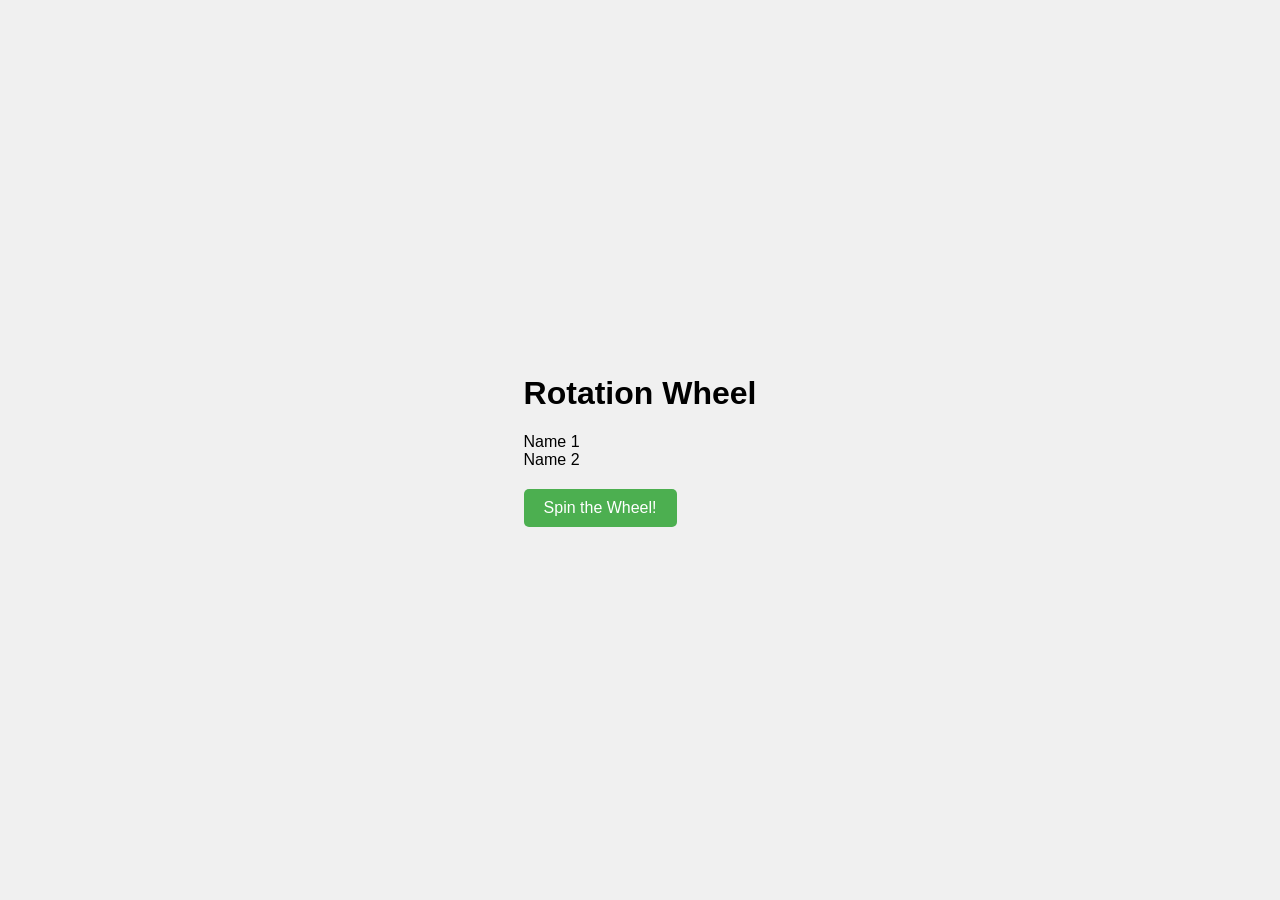
<file: rotation-wheel-app/src/index.html>
<!DOCTYPE html>
<html lang="en">
<head>
    <meta charset="UTF-8">
    <meta name="viewport" content="width=device-width, initial-scale=1.0">
    <title>Rotation Wheel App</title>
    <link rel="stylesheet" href="css/styles.css">
</head>
<body>
    <div class="container">
        <h1>Rotation Wheel</h1>
        <div class="wheel" id="wheel">
            <div class="name" id="name1">Name 1</div>
            <div class="name" id="name2">Name 2</div>
        </div>
        <button id="spinButton">Spin the Wheel!</button>
        <div id="result"></div>
    </div>
    <script src="js/script.js"></script>
</body>
</html>
</file>
<file: rotation-wheel-app/src/css/styles.css>
/* styles.css - Styles for the Rotation Wheel Application */

body {
    font-family: Arial, sans-serif;
    display: flex;
    justify-content: center;
    align-items: center;
    height: 100vh;
    background-color: #f0f0f0;
    margin: 0;
}

#rotation-wheel {
    width: 300px;
    height: 300px;
    border: 16px solid #4CAF50;
    border-radius: 50%;
    position: relative;
    overflow: hidden;
    transition: transform 4s cubic-bezier(0.33, 1, 0.68, 1);
}

#rotation-wheel .name {
    position: absolute;
    width: 100%;
    height: 100%;
    display: flex;
    justify-content: center;
    align-items: center;
    font-size: 24px;
    color: white;
    text-shadow: 2px 2px 4px rgba(0, 0, 0, 0.5);
}

button {
    margin-top: 20px;
    padding: 10px 20px;
    font-size: 16px;
    background-color: #4CAF50;
    color: white;
    border: none;
    border-radius: 5px;
    cursor: pointer;
    transition: background-color 0.3s;
}

button:hover {
    background-color: #45a049;
}

#result {
    margin-top: 20px;
    font-size: 20px;
    font-weight: bold;
}
</file>
